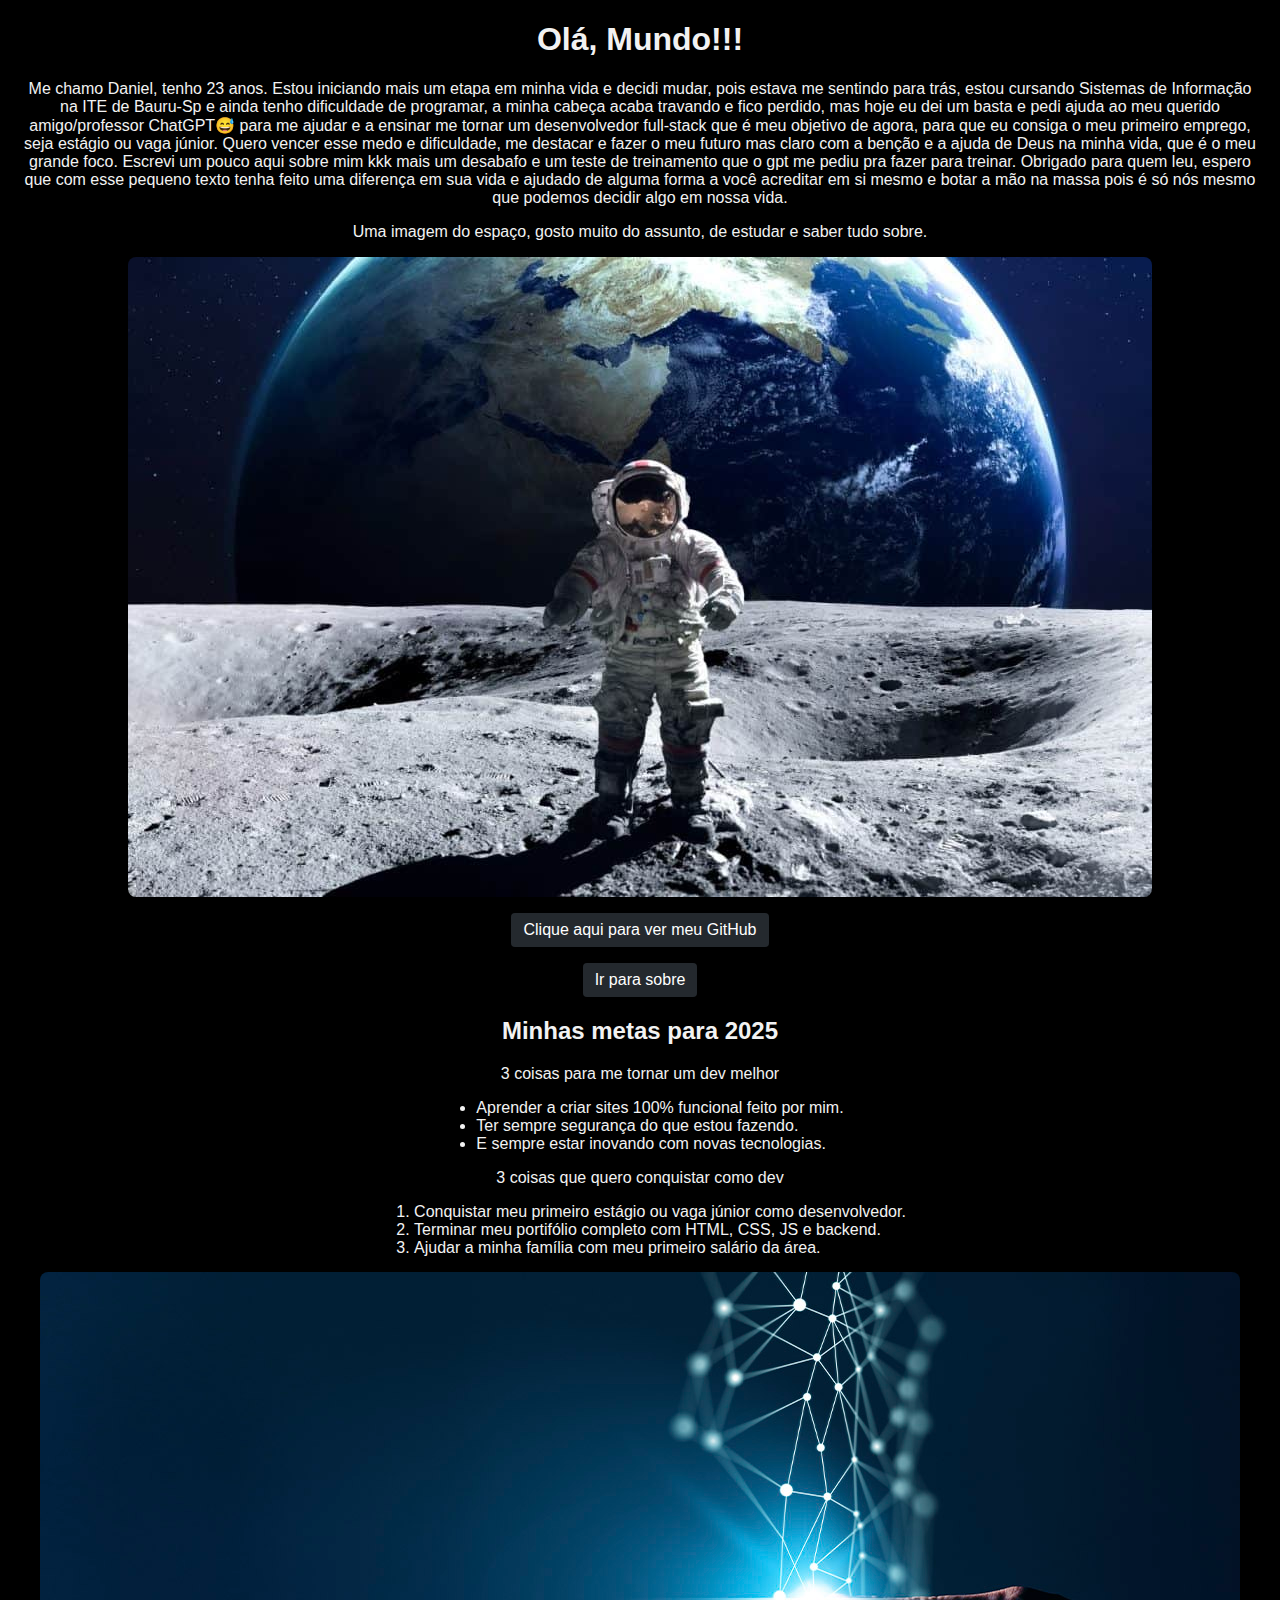
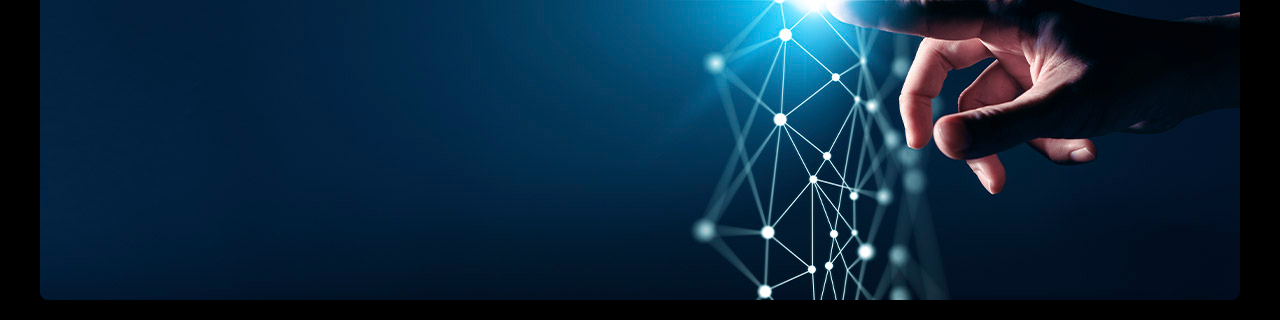
<file: index.html>
<!DOCTYPE html> <!-- diz ao navegador que é um documento HTML5 -->
<html lang="pt-BR"> <!-- idioma do site (português do Brasil) -->

<head> <!-- configurações invisíveis (título, charset, CSS) -->
    <meta charset="UTF-8">
    <meta name="viewport" content="width=device-width, initial-scale=1.0">
    <title>Meu primeiro site com HTML e CSS</title>
    
    <link rel="stylesheet" href="style.css"> <!-- conecta com o CSS externo -->
</head>

<body> <!-- tudo que aparece no navegador -->
    <h1>Olá, Mundo!!!</h1> <!-- título principal -->
    <p class="text1">Me chamo Daniel, tenho 23 anos. Estou iniciando mais um etapa em minha vida e decidi mudar, pois estava me sentindo para trás, estou cursando Sistemas de Informação na ITE de Bauru-Sp e ainda tenho dificuldade de programar, a minha cabeça acaba travando e fico perdido, mas hoje eu dei um basta e pedi ajuda ao meu querido amigo/professor ChatGPT😅 para me ajudar e a ensinar me tornar um desenvolvedor full-stack que é meu objetivo de agora, para que eu consiga o meu primeiro emprego, seja estágio ou vaga júnior. Quero vencer esse medo e dificuldade, me destacar e fazer o meu futuro mas claro com a benção e a ajuda de Deus na minha vida, que é o meu grande foco. Escrevi um pouco aqui sobre mim kkk mais um desabafo e um teste de treinamento que o gpt me pediu pra fazer para treinar.
        Obrigado para quem leu, espero que com esse pequeno texto tenha feito uma diferença em sua vida e ajudado de alguma forma a você acreditar em si mesmo e botar a mão na massa pois é só nós mesmo que podemos decidir algo em nossa vida.
    </p> <!-- parágrafo -->
    <p class="pImg">Uma imagem do espaço, gosto muito do assunto, de estudar e saber tudo sobre.</p>
    <img src="images/astronauta.jpg" alt="Imagem de um astronauta na lua com a terra atrás">  <!-- imagem -->
    <p><a class="git" href="https://github.com/danielboaventura" target="_blank">Clique aqui para ver meu GitHub</a> <!-- link clicável --></p>
    <a class="git" href="sobre.html" target="_blank">Ir para sobre</a>

    <section>
        <h2>Minhas metas para 2025</h2>
        <p>3 coisas para me tornar um dev melhor</p>
            <ul class="meta">
                <li>Aprender a criar sites 100% funcional feito por mim.</li>
                <li>Ter sempre segurança do que estou fazendo.</li>
                <li>E sempre estar inovando com novas tecnologias.</li>
            </ul>

        <p>3 coisas que quero conquistar como dev</p>
            <ol class="obj">
                <li>Conquistar meu primeiro estágio ou vaga júnior como desenvolvedor.</li>
                <li>Terminar meu portifólio completo com HTML, CSS, JS e backend.</li>
                <li>Ajudar a minha família com meu primeiro salário da área.</li>
            </ol>
        <img src="images/inovacao-e-tecnologia.jpg" alt="Imagem de inovacao e tecnologia">
    </section>
</body>
</html>
</file>
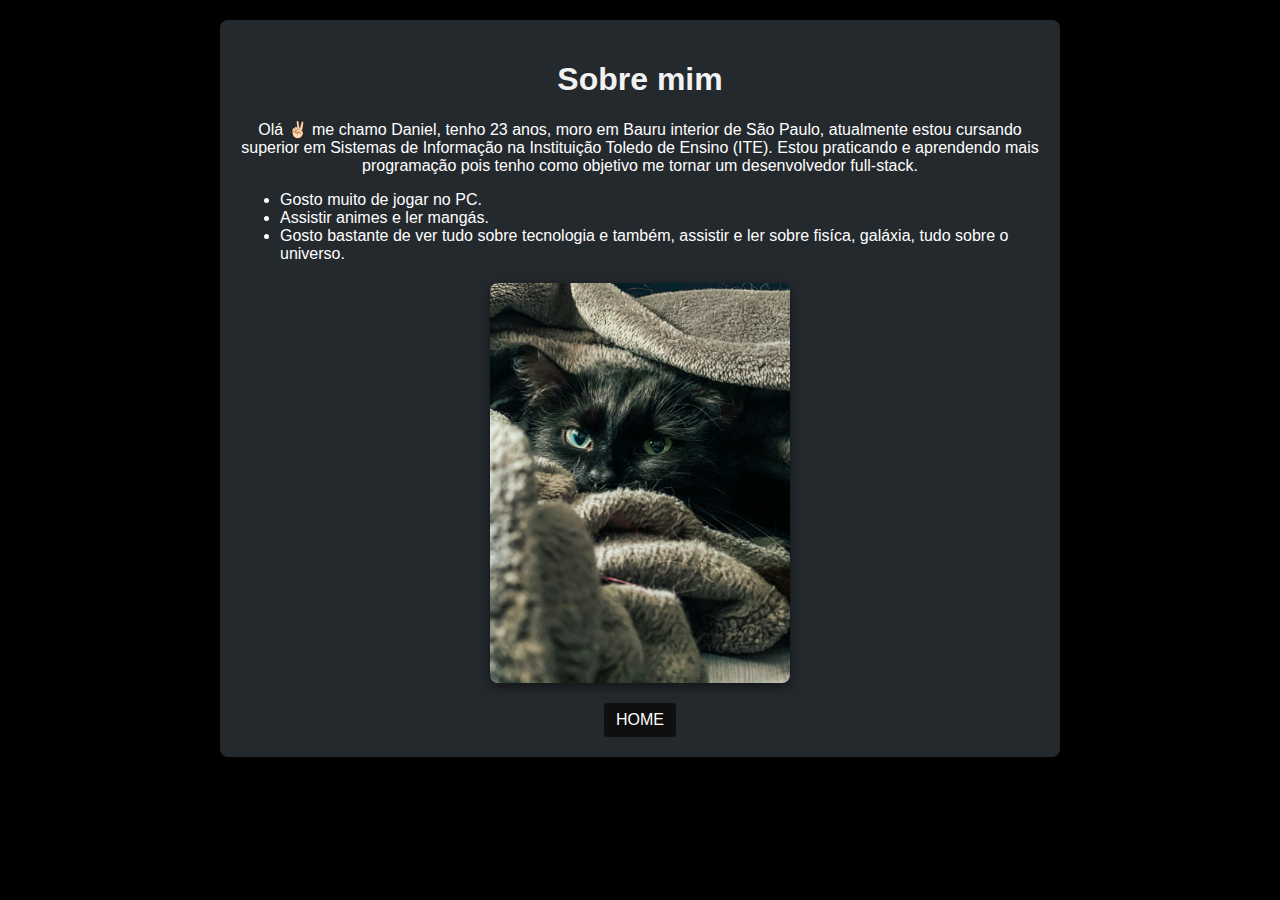
<file: sobre.html>
<!DOCTYPE html>
<html lang="pt-BR">
<head>
    <meta charset="UTF-8">
    <meta name="viewport" content="width=device-width, initial-scale=1.0">
    <title>Sobre</title>

    <link rel="stylesheet" href="style.css">
</head>
<body>

    <section class="container">
        <h1>Sobre mim</h1>

            <p>Olá ✌🏻 me chamo Daniel, tenho 23 anos, moro em Bauru interior de São Paulo, atualmente estou cursando superior em Sistemas de Informação na Instituição Toledo de Ensino (ITE). Estou praticando e aprendendo mais programação pois tenho como objetivo me tornar um desenvolvedor full-stack.</p>

                <ul class="hobbies">
                    <li>Gosto muito de jogar no PC.</li>
                    <li>Assistir animes e ler mangás.</li>
                    <li>Gosto bastante de ver tudo sobre tecnologia e também, assistir e ler sobre fisíca, galáxia, tudo sobre o universo.</li>
                </ul>
        <img class="gatinho" src="images/gatinho.jpg" alt="gatinho fofinho">

        <a class="home" href="index.html">HOME</a>
    </section>
</body>
</html>
</file>
<file: style.css>
body {
    font-family: Arial, sans-serif;
    background-color: #000000;
    color: #f2f2f2;
    margin: 20px;
}

h1 {
    color: #f2f2f2;
    text-align: center;
}

.text1 {
    text-align: center;
}

.pImg{
    text-align: center;
}

img {
    display: block;
    max-width: 100%;
    margin:  15px auto;
    border-radius: 8px;
}

.git {
    color: #fff;
    background-color: #24292e;
    display: block;
    width: fit-content;
    margin: 0 auto;
    padding: 8px 12px;
    border-radius: 4px;
    text-decoration: none;
    cursor: pointer;
}

.git:hover  { /* muda o estilo quando o mouse passa por cima */
    background-color: #444;
    text-decoration: none;
}

h2 {
    color: #f2f2f2;
    text-align: center;
}

p {
    text-align: center
}

ul {
    display: table;
    margin: 0 auto;
    padding-left: 0 auto;

}

ol {
    display: table;
    margin: 0 auto;
    padding-left: 0 auto;
}

.container {
    color: #fff;
    background-color: #24292e;
    max-width: 800px;
    margin: 0 auto;
    padding: 20px 20px 20px;
    border-radius: 8px;
}

.hobbies {
    display: table;
    margin: 0 auto;
    padding-left: 0 auto;
}

.gatinho {
    display: block;
    margin:  20px auto;
    height: auto;
    border-radius: 8px;
    max-width: 100%;
    max-height: 400px;
    box-shadow: 0px 4px 12px rgba(0, 0, 0, 0.5);
}

.home {
    color: #fff;
    background-color: #0f0f0f;
    display: block;
    width: fit-content;
    margin: 0 auto;
    padding: 8px 12px;
    border-radius: 4px;
    text-decoration: none;
    cursor: pointer;
}

.home:hover{
    background-color: #161616;
    text-decoration: none;
}
</file>
